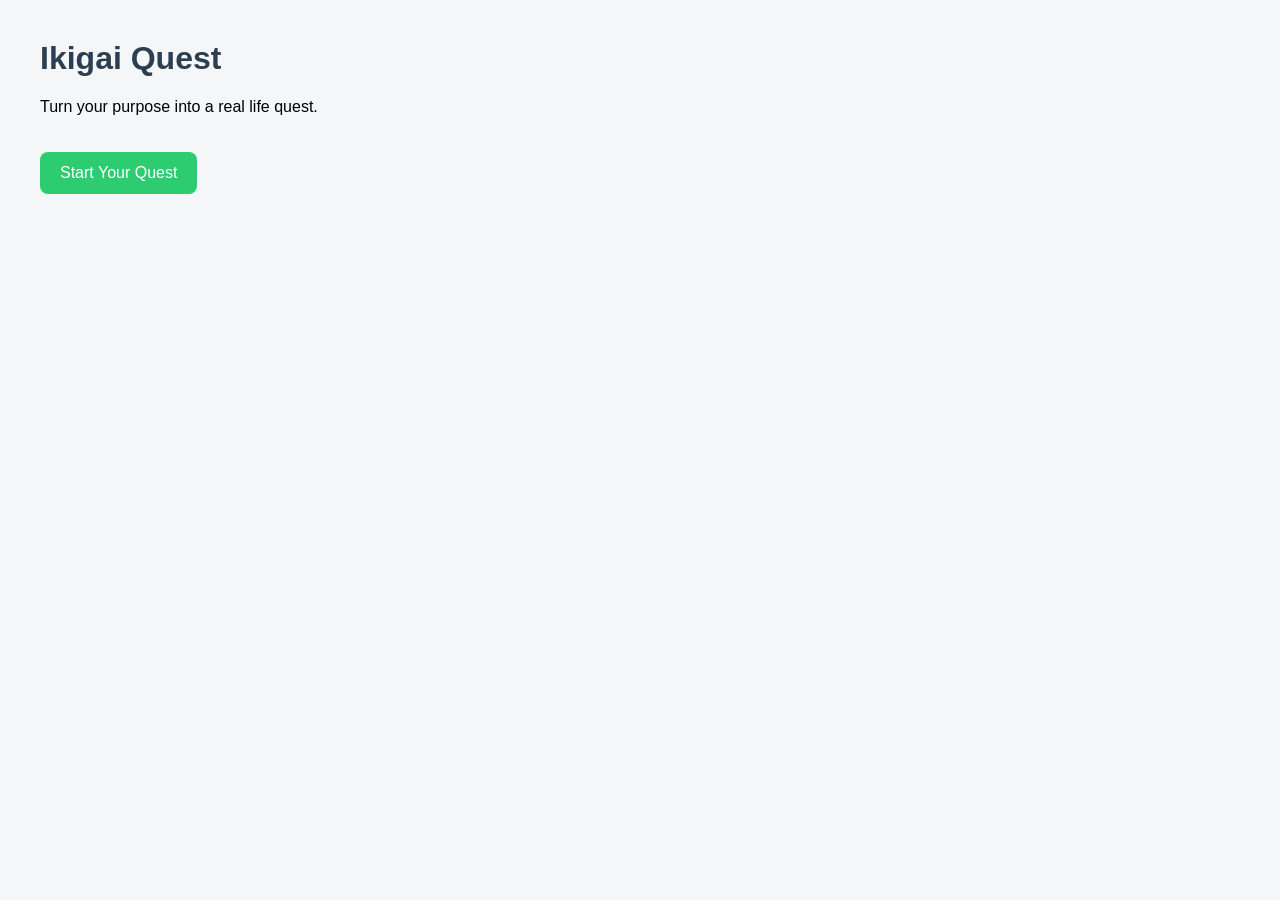
<file: index.html>
<!DOCTYPE html>
<html>
<head>
<title>Ikigai Quest</title>
<link rel="stylesheet" href="style.css">
</head>

<body>

<h1>Ikigai Quest</h1>

<p>Turn your purpose into a real life quest.</p>

<a href="chapter1.html">
<button>Start Your Quest</button>
</a>

</body>
</html>
</file>
<file: style.css>
body{
font-family: Arial, sans-serif;
margin:40px;
background:#f4f6f8;
}

h1,h2{
color:#2c3e50;
}

label{
display:block;
margin-top:15px;
font-weight:bold;
}

input,textarea{
width:100%;
padding:10px;
margin-top:5px;
border-radius:6px;
border:1px solid #ccc;
}

button{
margin-top:20px;
padding:12px 20px;
background:#2ecc71;
border:none;
border-radius:8px;
color:white;
font-size:16px;
cursor:pointer;
}

button:hover{
background:#27ae60;
}

.progress{
margin-bottom:20px;
font-weight:bold;
}
</file>
